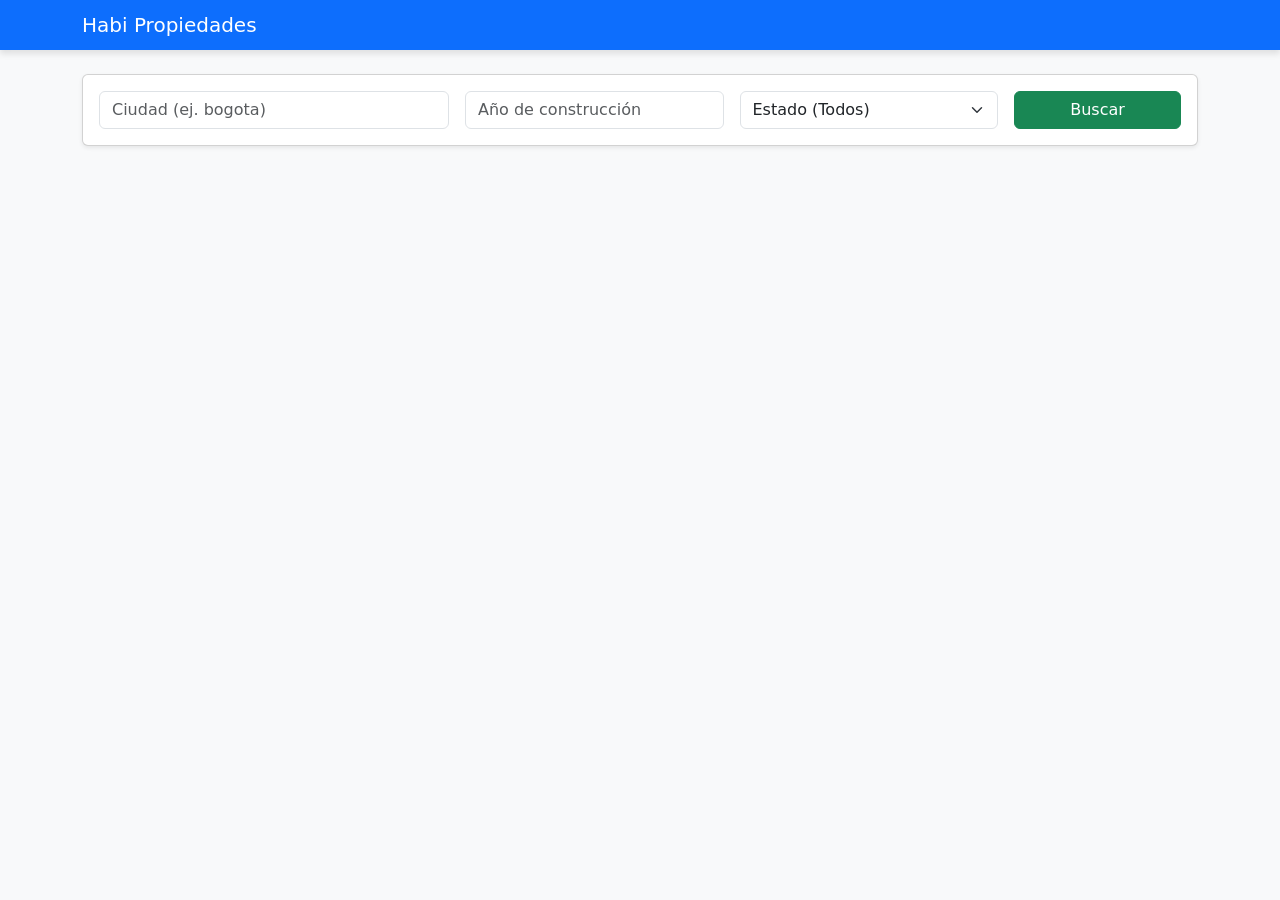
<file: frontend/html/index.html>
<!DOCTYPE html>
<html lang="es">
<head>
    <link rel="stylesheet" href="../styles/style.css">
    <meta charset="UTF-8">
    <title>Habi - Buscador de Propiedades</title>
    <link href="https://cdn.jsdelivr.net/npm/bootstrap@5.3.0/dist/css/bootstrap.min.css" rel="stylesheet">
</head>
<body class="bg-light">
    <!-- Navbar principal -->
    <nav class="navbar navbar-dark bg-primary mb-4">
        <div class="container">
            <span class="navbar-brand mb-0 h1">Habi Propiedades</span>
        </div>
    </nav>

    <div class="container">
        <!-- Card de filtros de búsqueda -->
        <div class="card mb-4 p-3 shadow-sm">
            <div class="row g-3">

                <!-- Filtro por ciudad -->
                <div class="col-md-4">
                    <input type="text" id="filtro-ciudad" class="form-control" placeholder="Ciudad (ej. bogota)">
                </div>

                <!-- Filtro por año -->
                <div class="col-md-3">
                    <input type="number" id="filtro-ano" class="form-control" placeholder="Año de construcción">
                </div>

                <!-- Filtro por estado -->
                <div class="col-md-3">
                    <select id="filtro-estado" class="form-select">
                        <option value="">Estado (Todos)</option>
                        <option value="pre_venta">Pre-venta</option>
                        <option value="en_venta">En venta</option>
                        <option value="vendido">Vendido</option>
                    </select>
                </div>

                <!-- Botón de búsqueda -->
                <div class="col-md-2">
                    <button onclick="buscar()" class="btn btn-success w-100">Buscar</button>
                </div>
            </div>
        </div>

        <!-- Contenedor donde se renderizan las propiedades dinámicamente -->
        <div id="contenedor-propiedades" class="row row-cols-1 row-cols-md-3 g-4"></div>
    </div>

    <!-- Scripts -->
    <script src="../js/script.js"></script>
    <script src="../js/img.js"></script>
</body>
</html>
</file>
<file: frontend/styles/style.css>
/* Variables de color para mantener la consistencia */
:root {
    --primary-color: #0042da; /* Azul Habi */
    --secondary-color: #f8f9fa;
    --text-dark: #2d3436;
    --accent-color: #00b894; /* Verde para estados activos */
    --shadow: 0 4px 6px rgba(0, 0, 0, 0.1);
}

body {
    font-family: 'Segoe UI', Tahoma, Geneva, Verdana, sans-serif;
    background-color: var(--secondary-color);
    color: var(--text-dark);
    margin: 0;
    padding-bottom: 50px;
}

/* Navbar elegante */
.navbar {
    background-color: var(--primary-color);
    padding: 1rem 0;
    box-shadow: var(--shadow);
    color: white;
    text-align: center;
    margin-bottom: 30px;
}

/* Contenedor de filtros */
.filters-container {
    background: white;
    padding: 25px;
    border-radius: 12px;
    box-shadow: var(--shadow);
    margin-bottom: 40px;
}

/* Estilo de las tarjetas de propiedad */
.property-card {
    background: white;
    border: none;
    border-radius: 15px;
    transition: transform 0.3s ease, box-shadow 0.3s ease;
    overflow: hidden;
    height: 100%;
    display: flex;
    flex-direction: column;
}

.property-card:hover {
    transform: translateY(-10px);
    box-shadow: 0 12px 20px rgba(0, 0, 0, 0.15);
}

.card-body {
    padding: 20px;
    flex-grow: 1;
}

.property-title {
    font-size: 1.1rem;
    font-weight: 700;
    color: var(--primary-color);
    margin-bottom: 10px;
    min-height: 50px;
}

.property-info {
    font-size: 0.9rem;
    line-height: 1.6;
    color: #636e72;
}

/* Badge de estado personalizado */
.status-badge {
    display: inline-block;
    padding: 5px 12px;
    border-radius: 20px;
    font-size: 0.8rem;
    font-weight: 600;
    text-transform: uppercase;
    background-color: #e1f5fe;
    color: #01579b;
}

.btn-search {
    background-color: var(--accent-color);
    border: none;
    color: white;
    font-weight: 600;
    padding: 10px;
    transition: background 0.3s;
}

.btn-search:hover {
    background-color: #00a082;
}

/* Animación de carga */
#contenedor-propiedades {
    animation: fadeIn 0.8s ease-in;
}

@keyframes fadeIn {
    from { opacity: 0; transform: translateY(20px); }
    to { opacity: 1; transform: translateY(0); }
}


.text-truncate-custom {
    display: -webkit-box;
    -webkit-line-clamp: 2;
    -webkit-box-orient: vertical;  
    overflow: hidden;
}
</file>
